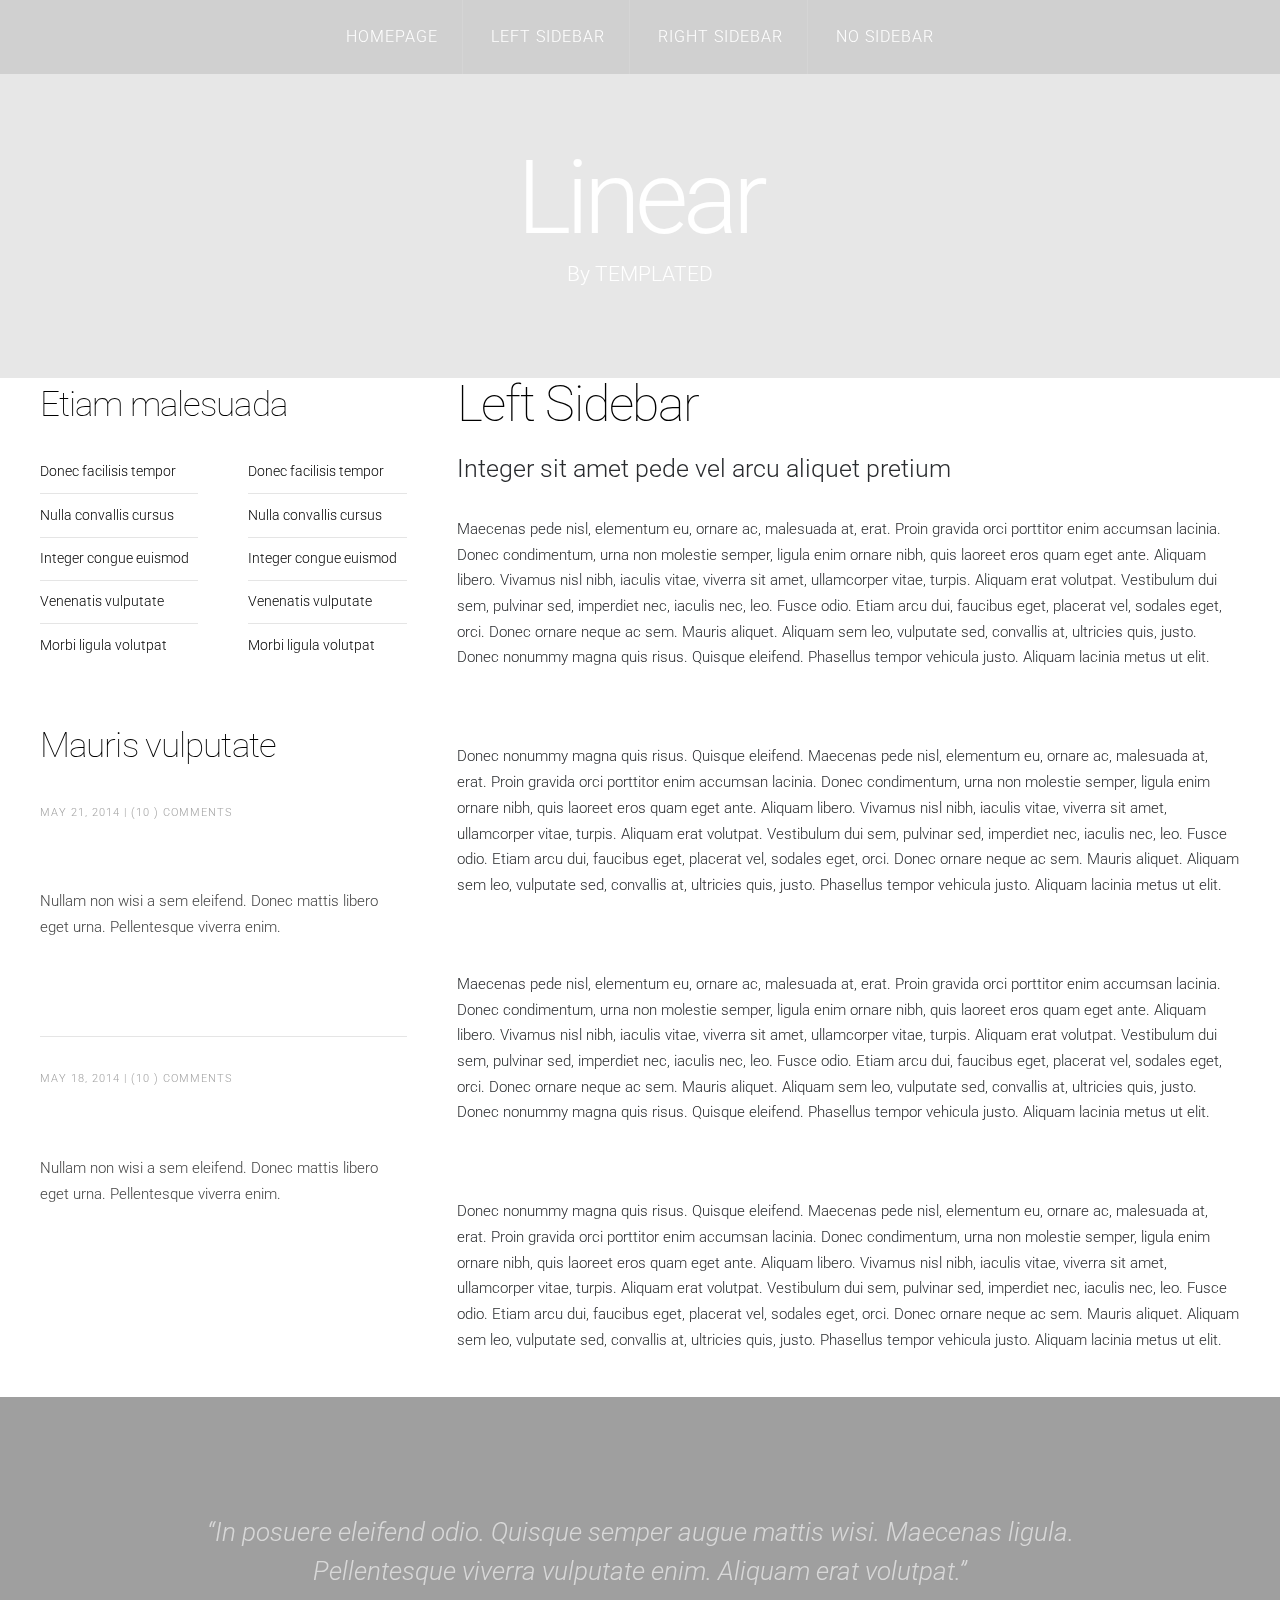
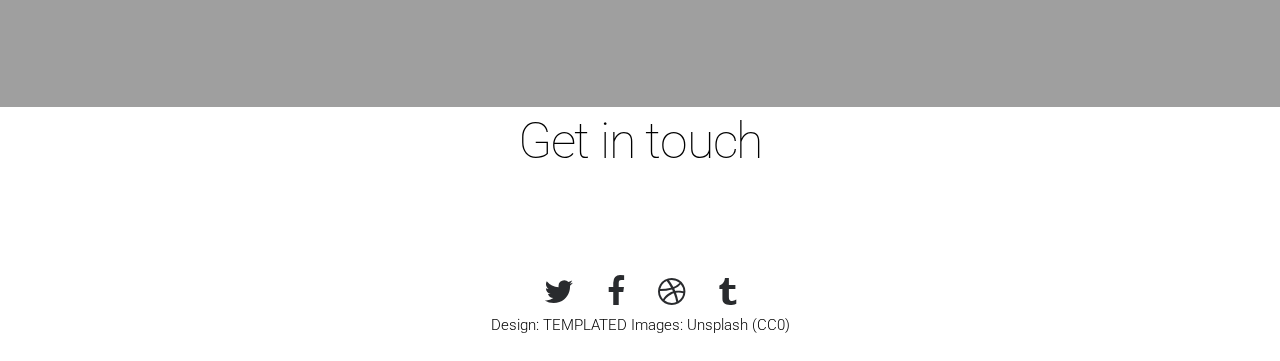
<file: left-sidebar.html>
<!DOCTYPE HTML>
<!--
	Linear by TEMPLATED
    templated.co @templatedco
    Released for free under the Creative Commons Attribution 3.0 license (templated.co/license)
-->
<html>
	<head>
		<title>Linear by TEMPLATED</title>
		<meta http-equiv="content-type" content="text/html; charset=utf-8" />
		<meta name="description" content="" />
		<meta name="keywords" content="" />
		<link href='http://fonts.googleapis.com/css?family=Roboto:400,100,300,700,500,900' rel='stylesheet' type='text/css'>
		<script src="http://ajax.googleapis.com/ajax/libs/jquery/1.11.0/jquery.min.js"></script>
		<script src="js/skel.min.js"></script>
		<script src="js/skel-panels.min.js"></script>
		<script src="js/init.js"></script>
		<noscript>
			<link rel="stylesheet" href="css/skel-noscript.css" />
			<link rel="stylesheet" href="css/style.css" />
			<link rel="stylesheet" href="css/style-desktop.css" />
		</noscript>
	</head>
	<body>

	<!-- Header -->
		<div id="header">
			<div id="nav-wrapper"> 
				<!-- Nav -->
				<nav id="nav">
					<ul>
						<li><a href="index.html">Homepage</a></li>
						<li class="active"><a href="left-sidebar.html">Left Sidebar</a></li>
						<li><a href="right-sidebar.html">Right Sidebar</a></li>
						<li><a href="no-sidebar.html">No Sidebar</a></li>
					</ul>
				</nav>
			</div>
			<div class="container"> 
				
				<!-- Logo -->
				<div id="logo">
					<h1><a href="#">Linear</a></h1>
					<span class="tag">By TEMPLATED</span>
				</div>
			</div>
		</div>
	<!-- Header --> 

	<!-- Main -->
		<div id="main">
			<div class="container">
				<div class="row">

					<!-- Sidebar -->
					<div id="sidebar" class="4u">
						<section>
							<header>
								<h2>Etiam malesuada</h2>
							</header>
							<div class="row">
								<section class="6u">
									<ul class="default">
										<li><a href="#">Donec facilisis tempor</a></li>
										<li><a href="#">Nulla convallis cursus</a></li>
										<li><a href="#">Integer congue euismod</a></li>
										<li><a href="#">Venenatis vulputate</a></li>
										<li><a href="#">Morbi ligula volutpat</a></li>
									</ul>
								</section>
								<section class="6u">
									<ul class="default">
										<li><a href="#">Donec facilisis tempor</a></li>
										<li><a href="#">Nulla convallis cursus</a></li>
										<li><a href="#">Integer congue euismod</a></li>
										<li><a href="#">Venenatis vulputate</a></li>
										<li><a href="#">Morbi ligula volutpat</a></li>
									</ul>
								</section>
							</div>
						</section>
						<section>
							<header>
								<h2>Mauris vulputate</h2>
							</header>
							<ul class="style">
								<li>
									<p class="posted">May 21, 2014  |  (10 )  Comments</p>
									<p><a href="#">Nullam non wisi a sem eleifend. Donec mattis libero eget urna. Pellentesque viverra enim.</a></p>
								</li>
								<li>
									<p class="posted">May 18, 2014  |  (10 )  Comments</p>
									<p><a href="#">Nullam non wisi a sem eleifend. Donec mattis libero eget urna. Pellentesque viverra enim.</a></p>
								</li>
							</ul>
						</section>
					</div>
					
					<!-- Content -->
					<div id="content" class="8u skel-cell-important">
						<section>
							<header>
								<h2>Left Sidebar</h2>
								<span class="byline">Integer sit amet pede vel arcu aliquet pretium</span>
							</header>
							<p>Maecenas pede nisl, elementum eu, ornare ac, malesuada at, erat. Proin gravida orci porttitor enim accumsan lacinia. Donec condimentum, urna non molestie semper, ligula enim ornare nibh, quis laoreet eros quam eget ante. Aliquam libero. Vivamus nisl nibh, iaculis vitae, viverra sit amet, ullamcorper vitae, turpis. Aliquam erat volutpat. Vestibulum dui sem, pulvinar sed, imperdiet nec, iaculis nec, leo. Fusce odio. Etiam arcu dui, faucibus eget, placerat vel, sodales eget, orci. Donec ornare neque ac sem. Mauris aliquet. Aliquam sem leo, vulputate sed, convallis at, ultricies quis, justo. Donec nonummy magna quis risus. Quisque eleifend. Phasellus tempor vehicula justo. Aliquam lacinia metus ut elit.</p>
							<p>Donec nonummy magna quis risus. Quisque eleifend. Maecenas pede nisl, elementum eu, ornare ac, malesuada at, erat. Proin gravida orci porttitor enim accumsan lacinia. Donec condimentum, urna non molestie semper, ligula enim ornare nibh, quis laoreet eros quam eget ante. Aliquam libero. Vivamus nisl nibh, iaculis vitae, viverra sit amet, ullamcorper vitae, turpis. Aliquam erat volutpat. Vestibulum dui sem, pulvinar sed, imperdiet nec, iaculis nec, leo. Fusce odio. Etiam arcu dui, faucibus eget, placerat vel, sodales eget, orci. Donec ornare neque ac sem. Mauris aliquet. Aliquam sem leo, vulputate sed, convallis at, ultricies quis, justo. Phasellus tempor vehicula justo. Aliquam lacinia metus ut elit.</p>
							<p>Maecenas pede nisl, elementum eu, ornare ac, malesuada at, erat. Proin gravida orci porttitor enim accumsan lacinia. Donec condimentum, urna non molestie semper, ligula enim ornare nibh, quis laoreet eros quam eget ante. Aliquam libero. Vivamus nisl nibh, iaculis vitae, viverra sit amet, ullamcorper vitae, turpis. Aliquam erat volutpat. Vestibulum dui sem, pulvinar sed, imperdiet nec, iaculis nec, leo. Fusce odio. Etiam arcu dui, faucibus eget, placerat vel, sodales eget, orci. Donec ornare neque ac sem. Mauris aliquet. Aliquam sem leo, vulputate sed, convallis at, ultricies quis, justo. Donec nonummy magna quis risus. Quisque eleifend. Phasellus tempor vehicula justo. Aliquam lacinia metus ut elit.</p>
							<p>Donec nonummy magna quis risus. Quisque eleifend. Maecenas pede nisl, elementum eu, ornare ac, malesuada at, erat. Proin gravida orci porttitor enim accumsan lacinia. Donec condimentum, urna non molestie semper, ligula enim ornare nibh, quis laoreet eros quam eget ante. Aliquam libero. Vivamus nisl nibh, iaculis vitae, viverra sit amet, ullamcorper vitae, turpis. Aliquam erat volutpat. Vestibulum dui sem, pulvinar sed, imperdiet nec, iaculis nec, leo. Fusce odio. Etiam arcu dui, faucibus eget, placerat vel, sodales eget, orci. Donec ornare neque ac sem. Mauris aliquet. Aliquam sem leo, vulputate sed, convallis at, ultricies quis, justo. Phasellus tempor vehicula justo. Aliquam lacinia metus ut elit.</p>
						</section>
					</div>

				</div>
			</div>
		</div>
	<!-- /Main -->

	<!-- Tweet -->
		<div id="tweet">
			<div class="container">
				<section>
					<blockquote>&ldquo;In posuere eleifend odio. Quisque semper augue mattis wisi. Maecenas ligula. Pellentesque viverra vulputate enim. Aliquam erat volutpat.&rdquo;</blockquote>
				</section>
			</div>
		</div>
	<!-- /Tweet -->

	<!-- Footer -->
		<div id="footer">
			<div class="container">
				<section>
					<header>
						<h2>Get in touch</h2>
						<span class="byline">Integer sit amet pede vel arcu aliquet pretium</span>
					</header>
					<ul class="contact">
						<li><a href="#" class="fa fa-twitter"><span>Twitter</span></a></li>
						<li class="active"><a href="#" class="fa fa-facebook"><span>Facebook</span></a></li>
						<li><a href="#" class="fa fa-dribbble"><span>Pinterest</span></a></li>
						<li><a href="#" class="fa fa-tumblr"><span>Google+</span></a></li>
					</ul>
				</section>
			</div>
		</div>
	<!-- /Footer -->

	<!-- Copyright -->
		<div id="copyright">
			<div class="container">
				Design: <a href="http://templated.co">TEMPLATED</a> Images: <a href="http://unsplash.com">Unsplash</a> (<a href="http://unsplash.com/cc0">CC0</a>)
			</div>
		</div>


	</body>
</html>
</file>
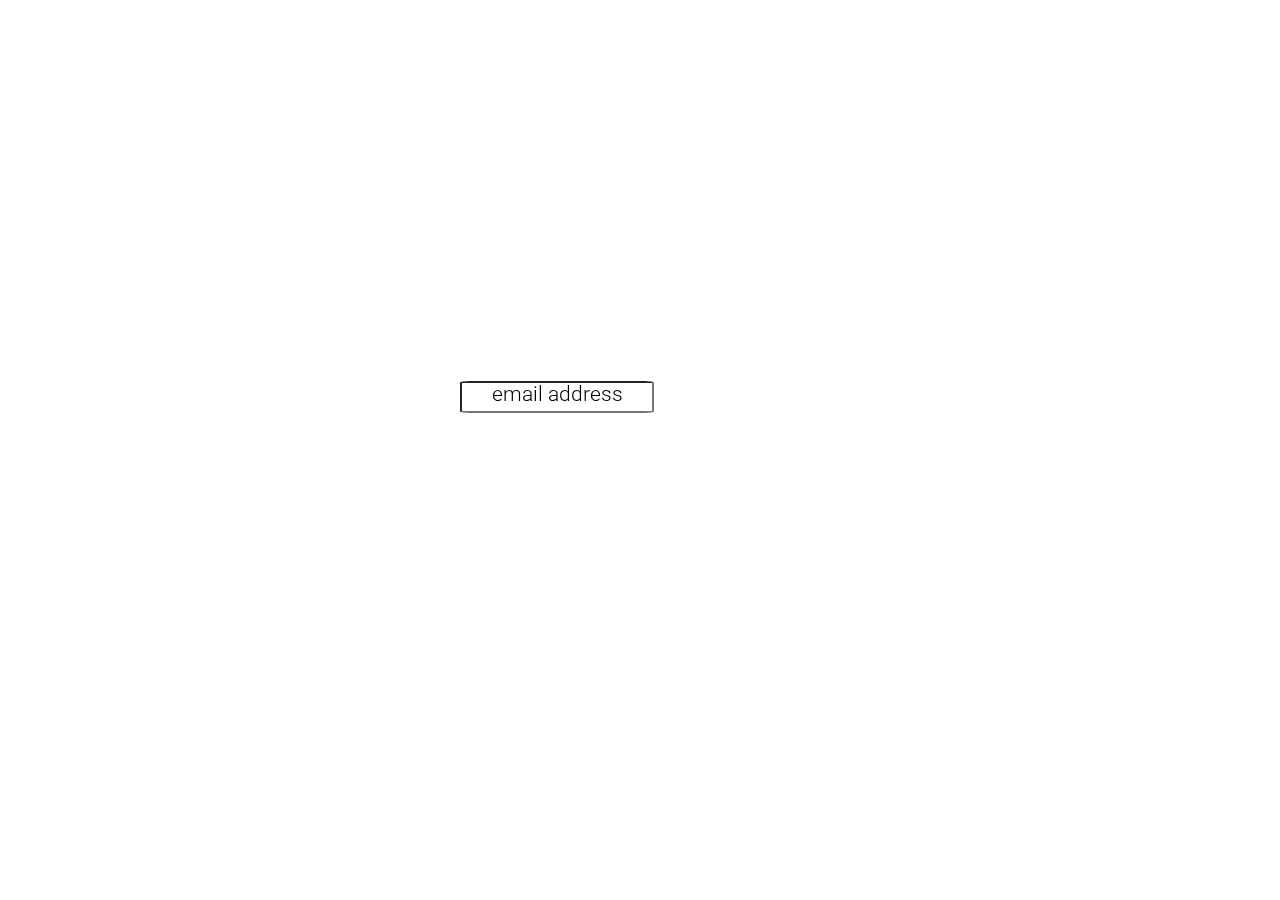
<file: signup.html>
<!DOCTYPE HTML>
<!--
	Linear by TEMPLATED
    templated.co @templatedco
    Released for free under the Creative Commons Attribution 3.0 license (templated.co/license)
-->
<html>
	<head>
		<title>DINE</title>
		<meta http-equiv="content-type" content="text/html; charset=utf-8" />
		<meta name="description" content="" />
		<meta name="keywords" content="" />
		<link href='http://fonts.googleapis.com/css?family=Roboto:400,100,300,700,500,900' rel='stylesheet' type='text/css'>
		<script src="http://ajax.googleapis.com/ajax/libs/jquery/1.11.0/jquery.min.js"></script>
		<script src="js/skel.min.js"></script>
		<script src="js/skel-panels.min.js"></script>
		<script src="js/init.js"></script>
		<noscript>
			<link rel="stylesheet" href="css/skel-noscript.css" />
			<link rel="stylesheet" href="css/style.css" />
			<link rel="stylesheet" href="css/style-desktop.css" />
		</noscript>
	</head>
	<body class="sign_container">
		<div class="container">
			<div id='signup_box'>
				<div class="title_box">
					<h2 class="sign_title first">Be the first to DINE.</h2>
					<h4 class="sign_title leave">Leave us your email and we'll let you know when we're ready to launch</h4>
				</div>
				<div class='signup' id='right'></div>
						<!-- Begin MailChimp Signup Form -->
				<link href="//cdn-images.mailchimp.com/embedcode/classic-081711.css" rel="stylesheet" type="text/css">
			
			<!-- Begin MailChimp Signup Form -->
				<link href="//cdn-images.mailchimp.com/embedcode/slim-081711.css" rel="stylesheet" type="text/css">
				<div id="mc_embed_signup">
					<form action="//dinerevolution.us8.list-manage.com/subscribe/post?u=1622e5f06e4df0940402c5c7b&amp;id=975f2330af" method="post" id="mc-embedded-subscribe-form" name="mc-embedded-subscribe-form" class="validate" target="_blank" novalidate>
				    	<div id="mc_embed_signup_scroll">
						<input type="email" value="" name="EMAIL" class="email" id="mce-EMAIL" placeholder="email address" required>
				    <!-- real people should not fill this in and expect good things - do not remove this or risk form bot signups-->
				    	<div style="position: absolute; left: -5000px;"><input type="text" name="b_1622e5f06e4df0940402c5c7b_975f2330af" tabindex="-1" value=""></div>
				    	<div class="clear"><input type="submit" value="Sign-up" name="subscribe" id="mc-embedded-subscribe" class="button"></div>
				    	<script type="text/javascript">
				    	$("#mc-embedded-subscribe").click(function(){
				    			mixpanel.track("subscribe")
				    	})
				   		 </script>
				    	</div>
					</form>
				</div>
				<div class='signup' id='left'></div>
			</div>
		</div>
	</body>
</html>
</file>
<file: css/style.css>
/*
	Linear by TEMPLATED
    templated.co @templatedco
    Released for free under the Creative Commons Attribution 3.0 license (templated.co/license)
*/

@charset 'UTF-8';

@font-face{font-family:'FontAwesome';src:url('font/fontawesome-webfont.eot?v=4.0.1');src:url('font/fontawesome-webfont.eot?#iefix&v=4.0.1') format('embedded-opentype'),url('font/fontawesome-webfont.woff?v=4.0.1') format('woff'),url('font/fontawesome-webfont.ttf?v=4.0.1') format('truetype'),url('font/fontawesome-webfont.svg?v=4.0.1#fontawesomeregular') format('svg');font-weight:normal;font-style:normal}

/*********************************************************************************/
/* Basic                                                                         */
/*********************************************************************************/

	body
	{
		margin: 0;
		padding: 0;
		background: white
		;
	}

	body,input,textarea,select
	{
		font-family: 'Roboto', sans-serif;
		font-size: 11pt;
		font-weight: 300;
		line-height: 1.75em;
		color: #292B2E;
	}

	h1,h2,h3,h4,h5,h6
	{
		font-weight: 100;
		color: black;
	}
	
		h2
		{
			letter-spacing: -0.025em;
		}

		h3
		{
			font-weight: 100px;
			color: white
		}
	
		h1 a, h2 a, h3 a, h4 a, h5 a, h6 a
		{
			color: inherit;
			text-decoration: none;
		}
		
	strong, b
	{
		font-weight: 500;
		color: black;
	}
	
	em, i
	{
		font-style: italic;
	}

	a
	{
		text-decoration: none;
		color: black;
	}
	
	a:hover
	{
		text-decoration: underline;
	}

	sub
	{
		position: relative;
		top: 0.5em;
		font-size: 0.8em;
	}
	
	sup
	{
		position: relative;
		top: -0.5em;
		font-size: 0.8em;
	}
	
	hr
	{
		border: 0;
		border-top: solid 1px #292B2E;
		margin: 2em 0 0 0;
		padding: 6em 0 0 0;
		z-index: 0;
		width: 95%;
		margin-left: 2.5%;
		
	}

	#hr3{
		padding:2em
	}
	
	blockquote
	{
		border-left: solid 0.5em #ddd;
		padding: 1em 0 1em 2em;
		font-style: italic;
	}
	
	p, ul, ol, dl, table
	{
		margin-bottom: 5em;
	}

	header
	{
		margin-bottom: .3em;
	}
	
		header h2
		{
		}

		header .byline
		{
			display: block;
			margin: 1.5em 0 0 0;
			padding: 0 0 0.5em 0;
		}
		
	footer
	{
		margin-top: 1em;
	}

	br.clear
	{
		clear: both;
	}

	.pennant
	{
		color: black;
	}

	/* Sections/Articles */
	
		section,
		article
		{
			margin-bottom: 3em;
		}
		
		section > :last-child,
		article > :last-child
		{
			margin-bottom: 0;
		}

		section:last-child,
		article:last-child
		{
			margin-bottom: 0;
		}

		.row > section,
		.row > article
		{
			margin-bottom: 0;
		}

	/* Images */

		.image
		{
			display: inline-block;
		}
		
			.image img
			{
				display: block;
				width: 100%;
			}

			.image.featured
			{
				display: block;
				width: 100%;
				margin: 0 0 2em 0;
			}

			.team-row{
				margin: 0 0 1em 0;
			}
			
			.image.full
			{
				display: block;
				width: 100%;
				margin-bottom: 2em;
			}
			
			.image.left
			{
				float: left;
				margin: 0 2em 2em 0;
			}
			
			.image.centered
			{
				display: block;
				margin: 0 0 2em 0;
			}

				.image.centered img
				{
					margin: 0 auto;
					width: auto;
				}

	/* Lists */

		ul.default
		{
			margin: 0;
			padding: 0em 0em 1.5em 0em;
			list-style: none;
		}
		
			ul.default li
			{
				padding: 0.60em 0em;
				font-size: 0.95em;
				border-top: 1px solid;
				border-color: rgba(0,0,0,.1);
			}		
		
			ul.default li:first-child
			{
				padding-top: 0;
				border-top: none;
			}
	
			ul.default {
			}
		
		ul.style li {
			margin: 0;
			padding: 2em 0em 1.5em 0em;
			border-top: 1px solid;
			border-color: rgba(0,0,0,.1);
		}
		
		ul.style li:first-child
		{
			padding-top: 0;
			border-top: none;
		}
		
		ul.style img {
			float: left;
			margin-right: 20px;
		}
		
		ul.style a {
			color: #434343;
		}
		
		ul.style .posted {
			padding: 0em 0em 1em 0em;
			letter-spacing: 1px;
			text-transform: uppercase;
			font-size: 8pt;
			color: #A2A2A2;
		}
		
		ul.style .first {
			padding-top: 0px;
			border-top: none;
		}
							

	/* Buttons */
		
	.button
	{
		position: relative;
		display: inline-block;
		background: #80BA8E;
		padding: 0.8em 2em;
		text-decoration: none !important;
		font-size: 1.2em;
		font-weight: 300;
		color: #FFF !important;
		-moz-transition: color 0.35s ease-in-out, background-color 0.35s ease-in-out;
		-webkit-transition: color 0.35s ease-in-out, background-color 0.35s ease-in-out;
		-o-transition: color 0.35s ease-in-out, background-color 0.35s ease-in-out;
		-ms-transition: color 0.35s ease-in-out, background-color 0.35s ease-in-out;
		transition: color 0.35s ease-in-out, background-color 0.35s ease-in-out;
		text-align: center;
		border-radius: 0.25em;
	}

	.button:hover
	{
		background: #70AA7E;
		color: #FFF !important;
	}

/*********************************************************************************/
/* Icons                                                                         */
/* Powered by Font Awesome by Dave Gandy | http://fontawesome.io                 */
/* Licensed under the SIL OFL 1.1 (font), MIT (CSS)                              */
/*********************************************************************************/

	.fa, 
	{
		text-decoration: none;
	}

		.fa.solo
		{
		}
		
			.fa.solo span
			{
				display: none;
			}

		.fa:before, .personal-pic, .garrett:before
		{
			display:inline-block;
			font-family: FontAwesome;
			font-size: 1.25em;
			text-decoration: none;
			font-style: normal;
			font-weight: normal;
			line-height: 1;
			-webkit-font-smoothing:antialiased;
			-moz-osx-font-smoothing:grayscale;
		}

		.fa-lg{font-size:1.3333333333333333em;line-height:.75em;vertical-align:-15%}
		.fa-2x{font-size:2em}
		.fa-3x{font-size:3em}
		.fa-4x{font-size:4em}
		.fa-5x{font-size:5em}
		.fa-fw{width:1.2857142857142858em;text-align:center}
		.fa-ul{padding-left:0;margin-left:2.142857142857143em;list-style-type:none}.fa-ul>li{position:relative}
		.fa-li{position:absolute;left:-2.142857142857143em;width:2.142857142857143em;top:.14285714285714285em;text-align:center}.fa-li.fa-lg{left:-1.8571428571428572em}
		.fa-border{padding:.2em .25em .15em;border:solid .08em #eee;border-radius:.1em}
		.pull-right{float:right}
		.pull-left{float:left}
		.fa.pull-left{margin-right:.3em}
		.fa.pull-right{margin-left:.3em}
		.fa-spin{-webkit-animation:spin 2s infinite linear;-moz-animation:spin 2s infinite linear;-o-animation:spin 2s infinite linear;animation:spin 2s infinite linear}
		@-moz-keyframes spin{0%{-moz-transform:rotate(0deg)} 100%{-moz-transform:rotate(359deg)}}@-webkit-keyframes spin{0%{-webkit-transform:rotate(0deg)} 100%{-webkit-transform:rotate(359deg)}}@-o-keyframes spin{0%{-o-transform:rotate(0deg)} 100%{-o-transform:rotate(359deg)}}@-ms-keyframes spin{0%{-ms-transform:rotate(0deg)} 100%{-ms-transform:rotate(359deg)}}@keyframes spin{0%{transform:rotate(0deg)} 100%{transform:rotate(359deg)}}.fa-rotate-90{filter:progid:DXImageTransform.Microsoft.BasicImage(rotation=1);-webkit-transform:rotate(90deg);-moz-transform:rotate(90deg);-ms-transform:rotate(90deg);-o-transform:rotate(90deg);transform:rotate(90deg)}
		.fa-rotate-180{filter:progid:DXImageTransform.Microsoft.BasicImage(rotation=2);-webkit-transform:rotate(180deg);-moz-transform:rotate(180deg);-ms-transform:rotate(180deg);-o-transform:rotate(180deg);transform:rotate(180deg)}
		.fa-rotate-270{filter:progid:DXImageTransform.Microsoft.BasicImage(rotation=3);-webkit-transform:rotate(270deg);-moz-transform:rotate(270deg);-ms-transform:rotate(270deg);-o-transform:rotate(270deg);transform:rotate(270deg)}
		.fa-flip-horizontal{filter:progid:DXImageTransform.Microsoft.BasicImage(rotation=0, mirror=1);-webkit-transform:scale(-1, 1);-moz-transform:scale(-1, 1);-ms-transform:scale(-1, 1);-o-transform:scale(-1, 1);transform:scale(-1, 1)}
		.fa-flip-vertical{filter:progid:DXImageTransform.Microsoft.BasicImage(rotation=2, mirror=1);-webkit-transform:scale(1, -1);-moz-transform:scale(1, -1);-ms-transform:scale(1, -1);-o-transform:scale(1, -1);transform:scale(1, -1)}
		.fa-stack{position:relative;display:inline-block;width:2em;height:2em;line-height:2em;vertical-align:middle}
		.fa-stack-1x,.fa-stack-2x{position:absolute;left:0;width:100%;text-align:center}
		.fa-stack-1x{line-height:inherit}
		.fa-stack-2x{font-size:2em}
		.fa-inverse{color:#fff}
		.fa-glass:before{content:"\f000"}
		.fa-music:before{content:"\f001"}
		.fa-search:before{content:"\f002"}
		.fa-envelope-o:before{content:"\f003"}
		.fa-heart:before{content:"\f004"}
		.fa-star:before{content:"\f005"}
		.fa-star-o:before{content:"\f006"}
		.fa-user:before{content:"\f007"}
		.fa-film:before{content:"\f008"}
		.fa-th-large:before{content:"\f009"}
		.fa-th:before{content:"\f00a"}
		.fa-th-list:before{content:"\f00b"}
		.fa-check:before{content:"\f00c"}
		.fa-times:before{content:"\f00d"}
		.fa-search-plus:before{content:"\f00e"}
		.fa-search-minus:before{content:"\f010"}
		.fa-power-off:before{content:"\f011"}
		.fa-signal:before{content:"\f012"}
		.fa-gear:before,.fa-cog:before{content:"\f013"}
		.fa-trash-o:before{content:"\f014"}
		.fa-home:before{content:"\f015"}
		.fa-file-o:before{content:"\f016"}
		.fa-clock-o:before{content:"\f017"}
		.fa-road:before{content:"\f018"}
		.fa-download:before{content:"\f019"}
		.fa-arrow-circle-o-down:before{content:"\f01a"}
		.fa-arrow-circle-o-up:before{content:"\f01b"}
		.fa-inbox:before{content:"\f01c"}
		.fa-play-circle-o:before{content:"\f01d"}
		.fa-rotate-right:before,.fa-repeat:before{content:"\f01e"}
		.fa-refresh:before{content:"\f021"}
		.fa-list-alt:before{content:"\f022"}
		.fa-lock:before{content:"\f023"}
		.fa-flag:before{content:"\f024"}
		.fa-headphones:before{content:"\f025"}
		.fa-volume-off:before{content:"\f026"}
		.fa-volume-down:before{content:"\f027"}
		.fa-volume-up:before{content:"\f028"}
		.fa-qrcode:before{content:"\f029"}
		.fa-barcode:before{content:"\f02a"}
		.fa-tag:before{content:"\f02b"}
		.fa-tags:before{content:"\f02c"}
		.fa-book:before{content:"\f02d"}
		.fa-bookmark:before{content:"\f02e"}
		.fa-print:before{content:"\f02f"}
		.fa-camera:before{content:"\f030"}
		.fa-font:before{content:"\f031"}
		.fa-bold:before{content:"\f032"}
		.fa-italic:before{content:"\f033"}
		.fa-text-height:before{content:"\f034"}
		.fa-text-width:before{content:"\f035"}
		.fa-align-left:before{content:"\f036"}
		.fa-align-center:before{content:"\f037"}
		.fa-align-right:before{content:"\f038"}
		.fa-align-justify:before{content:"\f039"}
		.fa-list:before{content:"\f03a"}
		.fa-dedent:before,.fa-outdent:before{content:"\f03b"}
		.fa-indent:before{content:"\f03c"}
		.fa-video-camera:before{content:"\f03d"}
		.fa-picture-o:before{content:"\f03e"}
		.fa-pencil:before{content:"\f040"}
		.fa-map-marker:before{content:"\f041"}
		.fa-adjust:before{content:"\f042"}
		.fa-tint:before{content:"\f043"}
		.fa-edit:before,.fa-pencil-square-o:before{content:"\f044"}
		.fa-share-square-o:before{content:"\f045"}
		.fa-check-square-o:before{content:"\f046"}
		.fa-move:before{content:"\f047"}
		.fa-step-backward:before{content:"\f048"}
		.fa-fast-backward:before{content:"\f049"}
		.fa-backward:before{content:"\f04a"}
		.fa-play:before{content:"\f04b"}
		.fa-pause:before{content:"\f04c"}
		.fa-stop:before{content:"\f04d"}
		.fa-forward:before{content:"\f04e"}
		.fa-fast-forward:before{content:"\f050"}
		.fa-step-forward:before{content:"\f051"}
		.fa-eject:before{content:"\f052"}
		.fa-chevron-left:before{content:"\f053"}
		.fa-chevron-right:before{content:"\f054"}
		.fa-plus-circle:before{content:"\f055"}
		.fa-minus-circle:before{content:"\f056"}
		.fa-times-circle:before{content:"\f057"}
		.fa-check-circle:before{content:"\f058"}
		.fa-question-circle:before{content:"\f059"}
		.fa-info-circle:before{content:"\f05a"}
		.fa-crosshairs:before{content:"\f05b"}
		.fa-times-circle-o:before{content:"\f05c"}
		.fa-check-circle-o:before{content:"\f05d"}
		.fa-ban:before{content:"\f05e"}
		.fa-arrow-left:before{content:"\f060"}
		.fa-arrow-right:before{content:"\f061"}
		.fa-arrow-up:before{content:"\f062"}
		.fa-arrow-down:before{content:"\f063"}
		.fa-mail-forward:before,.fa-share:before{content:"\f064"}
		.fa-resize-full:before{content:"\f065"}
		.fa-resize-small:before{content:"\f066"}
		.fa-plus:before{content:"\f067"}
		.fa-minus:before{content:"\f068"}
		.fa-asterisk:before{content:"\f069"}
		.fa-exclamation-circle:before{content:"\f06a"}
		.fa-gift:before{content:"\f06b"}
		.fa-leaf:before{content:"\f06c"}
		.fa-fire:before{content:"\f06d"}
		.fa-eye:before{content:"\f06e"}
		.fa-eye-slash:before{content:"\f070"}
		.fa-warning:before,.fa-exclamation-triangle:before{content:"\f071"}
		.fa-plane:before{content:"\f072"}
		.fa-calendar:before{content:"\f073"}
		.fa-random:before{content:"\f074"}
		.fa-comment:before{content:"\f075"}
		.fa-magnet:before{content:"\f076"}
		.fa-chevron-up:before{content:"\f077"}
		.fa-chevron-down:before{content:"\f078"}
		.fa-retweet:before{content:"\f079"}
		.fa-shopping-cart:before{content:"\f07a"}
		.fa-folder:before{content:"\f07b"}
		.fa-folder-open:before{content:"\f07c"}
		.fa-resize-vertical:before{content:"\f07d"}
		.fa-resize-horizontal:before{content:"\f07e"}
		.fa-bar-chart-o:before{content:"\f080"}
		.fa-twitter-square:before{content:"\f081"}
		.fa-facebook-square:before{content:"\f082"}
		.fa-camera-retro:before{content:"\f083"}
		.fa-key:before{content:"\f084"}
		.fa-gears:before,.fa-cogs:before{content:"\f085"}
		.fa-comments:before{content:"\f086"}
		.fa-thumbs-o-up:before{content:"\f087"}
		.fa-thumbs-o-down:before{content:"\f088"}
		.fa-star-half:before{content:"\f089"}
		.fa-heart-o:before{content:"\f08a"}
		.fa-sign-out:before{content:"\f08b"}
		.fa-linkedin-square:before{content:"\f08c"}
		.fa-thumb-tack:before{content:"\f08d"}
		.fa-external-link:before{content:"\f08e"}
		.fa-sign-in:before{content:"\f090"}
		.fa-trophy:before{content:"\f091"}
		.fa-github-square:before{content:"\f092"}
		.fa-upload:before{content:"\f093"}
		.fa-lemon-o:before{content:"\f094"}
		.fa-phone:before{content:"\f095"}
		.fa-square-o:before{content:"\f096"}
		.fa-bookmark-o:before{content:"\f097"}
		.fa-phone-square:before{content:"\f098"}
		.fa-twitter:before{content:"\f099"}
		.fa-facebook:before{content:"\f09a"}
		.fa-github:before{content:"\f09b"}
		.fa-unlock:before{content:"\f09c"}
		.fa-credit-card:before{content:"\f09d"}
		.fa-rss:before{content:"\f09e"}
		.fa-hdd-o:before{content:"\f0a0"}
		.fa-bullhorn:before{content:"\f0a1"}
		.fa-bell:before{content:"\f0f3"}
		.fa-certificate:before{content:"\f0a3"}
		.fa-hand-o-right:before{content:"\f0a4"}
		.fa-hand-o-left:before{content:"\f0a5"}
		.fa-hand-o-up:before{content:"\f0a6"}
		.fa-hand-o-down:before{content:"\f0a7"}
		.fa-arrow-circle-left:before{content:"\f0a8"}
		.fa-arrow-circle-right:before{content:"\f0a9"}
		.fa-arrow-circle-up:before{content:"\f0aa"}
		.fa-arrow-circle-down:before{content:"\f0ab"}
		.fa-globe:before{content:"\f0ac"}
		.fa-wrench:before{content:"\f0ad"}
		.fa-tasks:before{content:"\f0ae"}
		.fa-filter:before{content:"\f0b0"}
		.fa-briefcase:before{content:"\f0b1"}
		.fa-fullscreen:before{content:"\f0b2"}
		.fa-group:before{content:"\f0c0"}
		.fa-chain:before,.fa-link:before{content:"\f0c1"}
		.fa-cloud:before{content:"\f0c2"}
		.fa-flask:before{content:"\f0c3"}
		.fa-cut:before,.fa-scissors:before{content:"\f0c4"}
		.fa-copy:before,.fa-files-o:before{content:"\f0c5"}
		.fa-paperclip:before{content:"\f0c6"}
		.fa-save:before,.fa-floppy-o:before{content:"\f0c7"}
		.fa-square:before{content:"\f0c8"}
		.fa-reorder:before{content:"\f0c9"}
		.fa-list-ul:before{content:"\f0ca"}
		.fa-list-ol:before{content:"\f0cb"}
		.fa-strikethrough:before{content:"\f0cc"}
		.fa-underline:before{content:"\f0cd"}
		.fa-table:before{content:"\f0ce"}
		.fa-magic:before{content:"\f0d0"}
		.fa-truck:before{content:"\f0d1"}
		.fa-pinterest:before{content:"\f0d2"}
		.fa-pinterest-square:before{content:"\f0d3"}
		.fa-google-plus-square:before{content:"\f0d4"}
		.fa-google-plus:before{content:"\f0d5"}
		.fa-money:before{content:"\f0d6"}
		.fa-caret-down:before{content:"\f0d7"}
		.fa-caret-up:before{content:"\f0d8"}
		.fa-caret-left:before{content:"\f0d9"}
		.fa-caret-right:before{content:"\f0da"}
		.fa-columns:before{content:"\f0db"}
		.fa-unsorted:before,.fa-sort:before{content:"\f0dc"}
		.fa-sort-down:before,.fa-sort-asc:before{content:"\f0dd"}
		.fa-sort-up:before,.fa-sort-desc:before{content:"\f0de"}
		.fa-envelope:before{content:"\f0e0"}
		.fa-linkedin:before{content:"\f0e1"}
		.fa-rotate-left:before,.fa-undo:before{content:"\f0e2"}
		.fa-legal:before,.fa-gavel:before{content:"\f0e3"}
		.fa-dashboard:before,.fa-tachometer:before{content:"\f0e4"}
		.fa-comment-o:before{content:"\f0e5"}
		.fa-comments-o:before{content:"\f0e6"}
		.fa-flash:before,.fa-bolt:before{content:"\f0e7"}
		.fa-sitemap:before{content:"\f0e8"}
		.fa-umbrella:before{content:"\f0e9"}
		.fa-paste:before,.fa-clipboard:before{content:"\f0ea"}
		.fa-lightbulb-o:before{content:"\f0eb"}
		.fa-exchange:before{content:"\f0ec"}
		.fa-cloud-download:before{content:"\f0ed"}
		.fa-cloud-upload:before{content:"\f0ee"}
		.fa-user-md:before{content:"\f0f0"}
		.fa-stethoscope:before{content:"\f0f1"}
		.fa-suitcase:before{content:"\f0f2"}
		.fa-bell-o:before{content:"\f0a2"}
		.fa-coffee:before{content:"\f0f4"}
		.fa-cutlery:before{content:"\f0f5"}
		.fa-file-text-o:before{content:"\f0f6"}
		.fa-building:before{content:"\f0f7"}
		.fa-hospital:before{content:"\f0f8"}
		.fa-ambulance:before{content:"\f0f9"}
		.fa-medkit:before{content:"\f0fa"}
		.fa-fighter-jet:before{content:"\f0fb"}
		.fa-beer:before{content:"\f0fc"}
		.fa-h-square:before{content:"\f0fd"}
		.fa-plus-square:before{content:"\f0fe"}
		.fa-angle-double-left:before{content:"\f100"}
		.fa-angle-double-right:before{content:"\f101"}
		.fa-angle-double-up:before{content:"\f102"}
		.fa-angle-double-down:before{content:"\f103"}
		.fa-angle-left:before{content:"\f104"}
		.fa-angle-right:before{content:"\f105"}
		.fa-angle-up:before{content:"\f106"}
		.fa-angle-down:before{content:"\f107"}
		.fa-desktop:before{content:"\f108"}
		.fa-laptop:before{content:"\f109"}
		.fa-tablet:before{content:"\f10a"}
		.fa-mobile-phone:before,.fa-mobile:before{content:"\f10b"}
		.fa-circle-o:before{content:"\f10c"}
		.fa-quote-left:before{content:"\f10d"}
		.fa-quote-right:before{content:"\f10e"}
		.fa-spinner:before{content:"\f110"}
		.fa-circle:before{content:"\f111"}
		.fa-mail-reply:before,.fa-reply:before{content:"\f112"}
		.fa-github-alt:before{content:"\f113"}
		.fa-folder-o:before{content:"\f114"}
		.fa-folder-open-o:before{content:"\f115"}
		.fa-expand-o:before{content:"\f116"}
		.fa-collapse-o:before{content:"\f117"}
		.fa-smile-o:before{content:"\f118"}
		.fa-frown-o:before{content:"\f119"}
		.fa-meh-o:before{content:"\f11a"}
		.fa-gamepad:before{content:"\f11b"}
		.fa-keyboard-o:before{content:"\f11c"}
		.fa-flag-o:before{content:"\f11d"}
		.fa-flag-checkered:before{content:"\f11e"}
		.fa-terminal:before{content:"\f120"}
		.fa-code:before{content:"\f121"}
		.fa-reply-all:before{content:"\f122"}
		.fa-mail-reply-all:before{content:"\f122"}
		.fa-star-half-empty:before,.fa-star-half-full:before,.fa-star-half-o:before{content:"\f123"}
		.fa-location-arrow:before{content:"\f124"}
		.fa-crop:before{content:"\f125"}
		.fa-code-fork:before{content:"\f126"}
		.fa-unlink:before,.fa-chain-broken:before{content:"\f127"}
		.fa-question:before{content:"\f128"}
		.fa-info:before{content:"\f129"}
		.fa-exclamation:before{content:"\f12a"}
		.fa-superscript:before{content:"\f12b"}
		.fa-subscript:before{content:"\f12c"}
		.fa-eraser:before{content:"\f12d"}
		.fa-puzzle-piece:before{content:"\f12e"}
		.fa-microphone:before{content:"\f130"}
		.fa-microphone-slash:before{content:"\f131"}
		.fa-shield:before{content:"\f132"}
		.fa-calendar-o:before{content:"\f133"}
		.fa-fire-extinguisher:before{content:"\f134"}
		.fa-rocket:before{content:"\f135"}
		.fa-maxcdn:before{content:"\f136"}
		.fa-chevron-circle-left:before{content:"\f137"}
		.fa-chevron-circle-right:before{content:"\f138"}
		.fa-chevron-circle-up:before{content:"\f139"}
		.fa-chevron-circle-down:before{content:"\f13a"}
		.fa-html5:before{content:"\f13b"}
		.fa-css3:before{content:"\f13c"}
		.fa-anchor:before{content:"\f13d"}
		.fa-unlock-o:before{content:"\f13e"}
		.fa-bullseye:before{content:"\f140"}
		.fa-ellipsis-horizontal:before{content:"\f141"}
		.fa-ellipsis-vertical:before{content:"\f142"}
		.fa-rss-square:before{content:"\f143"}
		.fa-play-circle:before{content:"\f144"}
		.fa-ticket:before{content:"\f145"}
		.fa-minus-square:before{content:"\f146"}
		.fa-minus-square-o:before{content:"\f147"}
		.fa-level-up:before{content:"\f148"}
		.fa-level-down:before{content:"\f149"}
		.fa-check-square:before{content:"\f14a"}
		.fa-pencil-square:before{content:"\f14b"}
		.fa-external-link-square:before{content:"\f14c"}
		.fa-share-square:before{content:"\f14d"}
		.fa-compass:before{content:"\f14e"}
		.fa-toggle-down:before,.fa-caret-square-o-down:before{content:"\f150"}
		.fa-toggle-up:before,.fa-caret-square-o-up:before{content:"\f151"}
		.fa-toggle-right:before,.fa-caret-square-o-right:before{content:"\f152"}
		.fa-euro:before,.fa-eur:before{content:"\f153"}
		.fa-gbp:before{content:"\f154"}
		.fa-dollar:before,.fa-usd:before{content:"\f155"}
		.fa-rupee:before,.fa-inr:before{content:"\f156"}
		.fa-cny:before,.fa-rmb:before,.fa-yen:before,.fa-jpy:before{content:"\f157"}
		.fa-ruble:before,.fa-rouble:before,.fa-rub:before{content:"\f158"}
		.fa-won:before,.fa-krw:before{content:"\f159"}
		.fa-bitcoin:before,.fa-btc:before{content:"\f15a"}
		.fa-file:before{content:"\f15b"}
		.fa-file-text:before{content:"\f15c"}
		.fa-sort-alpha-asc:before{content:"\f15d"}
		.fa-sort-alpha-desc:before{content:"\f15e"}
		.fa-sort-amount-asc:before{content:"\f160"}
		.fa-sort-amount-desc:before{content:"\f161"}
		.fa-sort-numeric-asc:before{content:"\f162"}
		.fa-sort-numeric-desc:before{content:"\f163"}
		.fa-thumbs-up:before{content:"\f164"}
		.fa-thumbs-down:before{content:"\f165"}
		.fa-youtube-square:before{content:"\f166"}
		.fa-youtube:before{content:"\f167"}
		.fa-xing:before{content:"\f168"}
		.fa-xing-square:before{content:"\f169"}
		.fa-youtube-play:before{content:"\f16a"}
		.fa-dropbox:before{content:"\f16b"}
		.fa-stack-overflow:before{content:"\f16c"}
		.fa-instagram:before{content:"\f16d"}
		.fa-flickr:before{content:"\f16e"}
		.fa-adn:before{content:"\f170"}
		.fa-bitbucket:before{content:"\f171"}
		.fa-bitbucket-square:before{content:"\f172"}
		.fa-tumblr:before{content:"\f173"}
		.fa-tumblr-square:before{content:"\f174"}
		.fa-long-arrow-down:before{content:"\f175"}
		.fa-long-arrow-up:before{content:"\f176"}
		.fa-long-arrow-left:before{content:"\f177"}
		.fa-long-arrow-right:before{content:"\f178"}
		.fa-apple:before{content:"\f179"}
		.fa-windows:before{content:"\f17a"}
		.fa-android:before{content:"\f17b"}
		.fa-linux:before{content:"\f17c"}
		.fa-dribbble:before{content:"\f17d"}
		.fa-skype:before{content:"\f17e"}
		.fa-foursquare:before{content:"\f180"}
		.fa-trello:before{content:"\f181"}
		.fa-female:before{content:"\f182"}
		.fa-male:before{content:"\f183"}
		.fa-gittip:before{content:"\f184"}
		.fa-sun-o:before{content:"\f185"}
		.fa-moon-o:before{content:"\f186"}
		.fa-archive:before{content:"\f187"}
		.fa-bug:before{content:"\f188"}
		.fa-vk:before{content:"\f189"}
		.fa-weibo:before{content:"\f18a"}
		.fa-renren:before{content:"\f18b"}
		.fa-pagelines:before{content:"\f18c"}
		.fa-stack-exchange:before{content:"\f18d"}
		.fa-arrow-circle-o-right:before{content:"\f18e"}
		.fa-arrow-circle-o-left:before{content:"\f190"}
		.fa-toggle-left:before,.fa-caret-square-o-left:before{content:"\f191"}
		.fa-dot-circle-o:before{content:"\f192"}
		.fa-wheelchair:before{content:"\f193"}
		.fa-vimeo-square:before{content:"\f194"}
		.fa-turkish-lira:before,.fa-try:before{content:"\f195"}
		.fa-fax:before{content:"\f1ac"}
		.fa-share-alt:before{content:"\f1e0"}
		.fa-cubes:before{content:"\f1b3"}
		.personal-pic{
			height: 268px;
			width: 274px
		}

/*********************************************************************************/
/* Social Icon Styles                                                            */
/*********************************************************************************/

	ul.contact
	{
		padding: 1.5em 0 0 0;
		list-style: none;
		cursor: default;
	}
	
	ul.contact li
	{
		display: inline-block;
		margin: 0 1em;
	}
	
	ul.contact li span
	{
		display: none;
		margin: 0;
		padding: 0;
	}
	
	ul.contact li a
	{
		color: inherit;
		font-size: 1.75em;
		display: inline-block;
		-moz-transition: color 0.35s ease-in-out, background-color 0.35s ease-in-out;
		-webkit-transition: color 0.35s ease-in-out, background-color 0.35s ease-in-out;
		-o-transition: color 0.35s ease-in-out, background-color 0.35s ease-in-out;
		-ms-transition: color 0.35s ease-in-out, background-color 0.35s ease-in-out;
		transition: color 0.35s ease-in-out, background-color 0.35s ease-in-out;
	}
	
	ul.contact li a:hover
	{
		color: #fff;
	}

/*********************************************************************************/
/* Header                                                                        */
/*********************************************************************************/

#header, #pic
	{
		position: relative;
		text-align: center;
		height: 100%;
		z-index: 3



	}

	#pic{
		position: absolute;
		height: 26%;
		width: 100%;
		top: -.5%;
		z-index: 2
		
	}
	
		#header:before
		{
			content: '';
			position: absolute;
			left: 0;
			top: 0;
			width: 100%;
			height: 100%;
			background: rgba(64,64,64,0.125);
		}
/*********************************************************************************/
/* Logo                                                                          */
/*********************************************************************************/

	#logo
	{
		position: relative;
		z-index: 1;
	}
	
		#logo h1
		{
			color: #FFF;
		}
	
		#logo a
		{
			display: block;
			text-decoration: none;
			font-weight: 300;
			line-height: 1em;
			font-size: 7em;
			color: #FFF;
			letter-spacing: -0.05em;
			margin: 0 0 0.125em 0;
		}
		
		#logo span
		{
			font-size: 1.4em;
			color: #FFF;
		}

/*********************************************************************************/
/* Nav                                                                           */
/*********************************************************************************/

	#nav
	{
	}

		#nav-wrapper
		{
			background: rgba(0,0,0,.1);
			position: absolute;
			top: 0;
			left: 0;
			width: 100%;

		}
		
		.nav-team{
			background-color: black
		}

		#nav > ul
		{
			margin: 0;
			padding: 0;
			text-align: center;
		}

		#nav > ul > li
		{
			display: inline-block;
			border-right: 1px solid;
			border-color: rgba(255,255,255,.1);
		}
		
			#nav > ul > li:last-child
			{
				padding-right: 0;
				border-right: none;
			}

			#nav > ul > li > a,
			#nav > ul > li > span
			{
				display: inline-block;
				padding: 1.5em 1.5em;
				letter-spacing: 0.06em;
				text-decoration: none;
				text-transform: uppercase;
				font-size: 1.1em;
				outline: 0;
				color: #FFF;
			}

			#nav li.active a
			{
				color: #FFF;
			}

			#nav > ul > li > ul
			{
				display: none;
			}
	
/*********************************************************************************/
/* Main                                                                          */
/*********************************************************************************/

	#main
	{
		position: relative;
		background: white;
	}
	
	.homepage #content
	{
		text-align: center;
	}
	
	.homepage #content header h2
	{
	}

	#sidebar h2
	{
		display: block;
		padding-bottom: 0.50em;
	}

/*********************************************************************************/
/* Footer                                                                        */
/*********************************************************************************/
	
	#footer
	{
		position: relative;
		text-align: center;
	}
	
	#footer header h2
	{
		color: black !important;
	}
	
	#footer header .byline
	{
		color: rgba(255,255,255,.2);
	}

/*********************************************************************************/
/* Copyright                                                                     */
/*********************************************************************************/
	
	#copyright
	{
		position: relative;
		text-align: center;
		color: #774535;
		height: 20px;
		margin-bottom: 2em
		
	}
	
	#copyright .container
	{
		padding: 0em 0em;
		border-top: 1px solid;
		border-color: rgba(255,255,255,.05);
		color:  black;
	}
	
	#copyright a
	{
		text-decoration: none;
		color:  black;
	}
	
/*********************************************************************************/
/* Featured                                                                      */
/*********************************************************************************/
	#featured
	{
		position: relative;
		background: white;
		text-align: center;
		margin-top: 15%;
		
	}

	.4u p{
		margin-top: 3%;
	}
	
	#featured h3
	{
		display: block;
		font-weight: 400;
		color: black;
	}

	#featured .pennant
	{
		font-size: 4em;
	}
	
	#featured .button
	{
		margin-top: 1.5em;
	}

/*********************************************************************************/
/* Tweet                                                                         */
/*********************************************************************************/
	
	#tweet
	{
		position: relative;
		text-align: center;
		background: url(../images/header.jpg) no-repeat center center;
		background-attachment: fixed;
		background-size: cover;
	}

		#tweet:before
		{
			content: '';
			position: absolute;
			left: 0;
			top: 0;
			width: 100%;
			height: 100%;
			background: rgba(64,64,64,0.5);
		}
	
		#tweet section
		{
			border-top: 1px solid;
			border-bottom: 1px solid;
			border-color: rgba(255,255,255,.1);
		}

		#tweet blockquote
		{
			position: relative;
			border: none;
			margin: 0;
			font-weight: 300;
			color: rgba(255,255,255,.6);
		}	
/*********************************************************************************/
/* Email                                                                        */
/*********************************************************************************/

#

.social_box ul {
	display: flex;
	flex-direction:row;
	margin: 0 auto;
	position: inherit;
	text-align: center;
	margin-left: 42.5%

}

.social_box ul li{
	margin: 8px;}


.social_box{
	width: 100%;
	position: relative;
	top:-50px
}

.join{
	height: 75px;
	width: 250px;
	background-color: black;
	color:white;
	border: none;
	border-radius: 0%;
	font-size: 1.5em;
	font-family: 'Roboto', sans-serif;
	font-weight: 200
}

.join-top{
	background-color: rgba(255, 255, 255, 0);
	color: white;
	margin-top: 15px;
	height: 50px;
	width: 220px;
	border:2px solid white;
}

.join-top:hover{
	background-color: white;
	color: black
}
/*********************************************************************************/
/* Team Specific                                                                        */
/*********************************************************************************/
.teamcontent{
	margin-top:30px;
	text-align: center;
}

.team-footer{
	padding-top: 0px;
	height: 10px
}
/*********************************************************************************/
/* Signup page                                                                      */
/*********************************************************************************/
.sign_container{
height: 100%;
width:100%;
background: url("https://dl.dropboxusercontent.com/s/jp5cev7vi16pg8b/DSC_0064-870x490.jpg?dl=0") no-repeat center center fixed;
-webkit-background-size: cover;
-moz-background-size: cover;
-o-background-size: cover;
background-size: cover;
}

mc_embed_signup{ 
	font:14px Helvetica,Arial,sans-serif;  
	width:100%;
	text-align: center;
	margin:0 0;

}

#mce-EMAIL{
	border-radius: 5%;
	color: black;
	position: relative;
	text-align: center;
	margin: 0 0 
}


::-webkit-input-placeholder { /* WebKit browsers */
    color:    black;
    text-align: center;
    font-size: 1.4em
}
:-moz-placeholder { /* Mozilla Firefox 4 to 18 */
   color:    black;
   opacity:  1;
}
::-moz-placeholder { /* Mozilla Firefox 19+ */
  color:    black;
   opacity:  1;
}
:-ms-input-placeholder { /* Internet Explorer 10+ */
   color:    black;
}

#signup_box{
	width:100%;
	display: relative;
}

#mc_embed_signup, .signup{
	width:25%;
	height:10%;
	margin-left:35%;
	margin-top: 3%
}

#left{
	height: 0%;
}

#mc_embed_signup{
	width: 50%;
}

input.button{
	background-color: rgba(255, 255, 255, 0)!important;
	color: white!important;
	margin-top: 15px!important;
	height: 50px!important;
	width: 220px!important;
	border:2px solid white!important;
	left: 55px!important;
}

input.button:hover{
	background-color: white!important;
	color: black!important;
}

.sign_title{
	color: white;
	font-family: 'Roboto', sans-serif;
	text-align: center;
}

.first{
	font-size: 5em;
	margin-top: 22%
}

.leave{
	font-size: 2em;
	margin-top: 2.5%
}
</file>
<file: css/style-desktop.css>
/*
	Linear by TEMPLATED
    templated.co @templatedco
    Released for free under the Creative Commons Attribution 3.0 license (templated.co/license)
*/

/*********************************************************************************/
/* Basic                                                                         */
/*********************************************************************************/

	body
	{
	}

	body,input,textarea,select
	{
	}

	header
	{
		margin-bottom: 1.6em;
	}
	
		header h2
		{
			font-size: 3.4em;
		}

		header .byline
		{
			font-size: 1.7em;
		}

/*********************************************************************************/
/* Header                                                                        */
/*********************************************************************************/

	#header
	{
		padding: 10em 0 6em 0;
	}

	.homepage #header
	{
		padding: 16em 0 12em 0;
	}

/*********************************************************************************/
/* Main                                                                          */
/*********************************************************************************/

	#main
	{
		padding: 1em 0em 3em 0em;
	}
	
	.homepage #content header h2
	{
		padding: 0.70em 0em;
		font-size: 2.2em;
	}

	#sidebar h2
	{
		font-size: 2.4em;
	}

/*********************************************************************************/
/* Footer                                                                        */
/*********************************************************************************/
	
	#footer
	{
		padding: 1.5em 0em 0em 0em;
	}
	
/*********************************************************************************/
/* Featured                                                                      */
/*********************************************************************************/
	
	#featured
	{
		padding: 6em 0em;
	}
	
	#featured h3
	{
		padding: 1.5em 0em;
		font-size: 1.6em;
	}

	#featured header
	{
		margin-bottom: 3em;
	}
	
	#featured p
	{
		line-height: 2em;
		font-size: 1.2em;
	}
	
/*********************************************************************************/
/* Tweet                                                                         */
/*********************************************************************************/
	
	#tweet
	{
		padding: 6em 0em;
	}

	#tweet blockquote
	{
		margin: 0;
		padding: 1em 4em;
		line-height: 1.5em;
		font-size: 1.8em;
	}
</file>
<file: css/skel-noscript.css>
/* Resets (http://meyerweb.com/eric/tools/css/reset/ | v2.0 | 20110126 | License: none (public domain)) */

	html,body,div,span,applet,object,iframe,h1,h2,h3,h4,h5,h6,p,blockquote,pre,a,abbr,acronym,address,big,cite,code,del,dfn,em,img,ins,kbd,q,s,samp,small,strike,strong,sub,sup,tt,var,b,u,i,center,dl,dt,dd,ol,ul,li,fieldset,form,label,legend,table,caption,tbody,tfoot,thead,tr,th,td,article,aside,canvas,details,embed,figure,figcaption,footer,header,hgroup,menu,nav,output,ruby,section,summary,time,mark,audio,video{margin:0;padding:0;border:0;font-size:100%;font:inherit;vertical-align:baseline;}article,aside,details,figcaption,figure,footer,header,hgroup,menu,nav,section{display:block;}body{line-height:1;}ol,ul{list-style:none;}blockquote,q{quotes:none;}blockquote:before,blockquote:after,q:before,q:after{content:'';content:none;}table{border-collapse:collapse;border-spacing:0;}body{-webkit-text-size-adjust:none}

/* Box Model */

	*, *:before, *:after {
		-moz-box-sizing: border-box;
		-webkit-box-sizing: border-box;
		-o-box-sizing: border-box;
		-ms-box-sizing: border-box;
		box-sizing: border-box;
	}

/* Container */

	body {
		min-width: 1200px;
	}

	.container {
		width: 1200px;
		margin-left: auto;
		margin-right: auto;
	}

	/* Modifiers */
	
		.container.small {
			width: 900px;
		}

		.container.big {
			width: 100%;
			max-width: 1500px;
			min-width: 1200px;
		}

/* Grid */

	/* Cells */

		.\31 2u { width: 100% }
		.\31 1u { width: 91.6666666667% }
		.\31 0u { width: 83.3333333333% }
		.\39 u { width: 75% }
		.\38 u { width: 66.6666666667% }
		.\37 u { width: 58.3333333333% }
		.\36 u { width: 50% }
		.\35 u { width: 41.6666666667% }
		.\34 u { width: 33.3333333333% }
		.\33 u { width: 25% }
		.\32 u { width: 16.6666666667% }
		.\31 u { width: 8.3333333333% }
		.\-11u { margin-left: 91.6666666667% }
		.\-10u { margin-left: 83.3333333333% }
		.\-9u { margin-left: 75% }
		.\-8u { margin-left: 66.6666666667% }
		.\-7u { margin-left: 58.3333333333% }
		.\-6u { margin-left: 50% }
		.\-5u { margin-left: 41.6666666667% }
		.\-4u { margin-left: 33.3333333333% }
		.\-3u { margin-left: 25% }
		.\-2u { margin-left: 16.6666666667% }
		.\-1u { margin-left: 8.3333333333% }

		.row > * {
			padding: 50px 0 0 50px;
			float: left;
			-moz-box-sizing: border-box;
			-webkit-box-sizing: border-box;
			-o-box-sizing: border-box;
			-ms-box-sizing: border-box;
			box-sizing: border-box;
		}

		.row + .row > * {
			padding-top: 50px;
		}

		.row {
			margin-left: -50px;
		}

	/* Rows */

		.row:after {
			content: '';
			display: block;
			clear: both;
			height: 0;
		}

		.row:first-child > * {
			padding-top: 0;
		}

		.row > * {
			padding-top: 0;
		}

		/* Modifiers */

			/* Flush */

				.row.flush {
					margin-left: 0;
				}

				.row.flush > * {
					padding: 0 !important;
				}

			/* Quarter */

				.row.quarter > * {
					padding: 12.5px 0 0 12.5px;
				}

				.row.quarter + .row.quarter > * {
					padding-top: 12.5px;
				}

				.row.quarter {
					margin-left: -12.5px;
				}

			/* Half */

				.row.half > * {
					padding: 25px 0 0 25px;
				}

				.row.half + .row.half > * {
					padding-top: 25px;
				}

				.row.half {
					margin-left: -25px;
				}

			/* One and (a) Half */

				.row.oneandhalf > * {
					padding: 75px 0 0 75px;
				}

				.row.oneandhalf + .row.oneandhalf > * {
					padding-top: 75px;
				}

				.row.oneandhalf {
					margin-left: -75px;
				}

			/* Double */

				.row.double > * {
					padding: 100px 0 0 100px;
				}

				.row.double + .row.double > * {
					padding-top: 100px;
				}

				.row.double {
					margin-left: -100px;
				}
</file>
